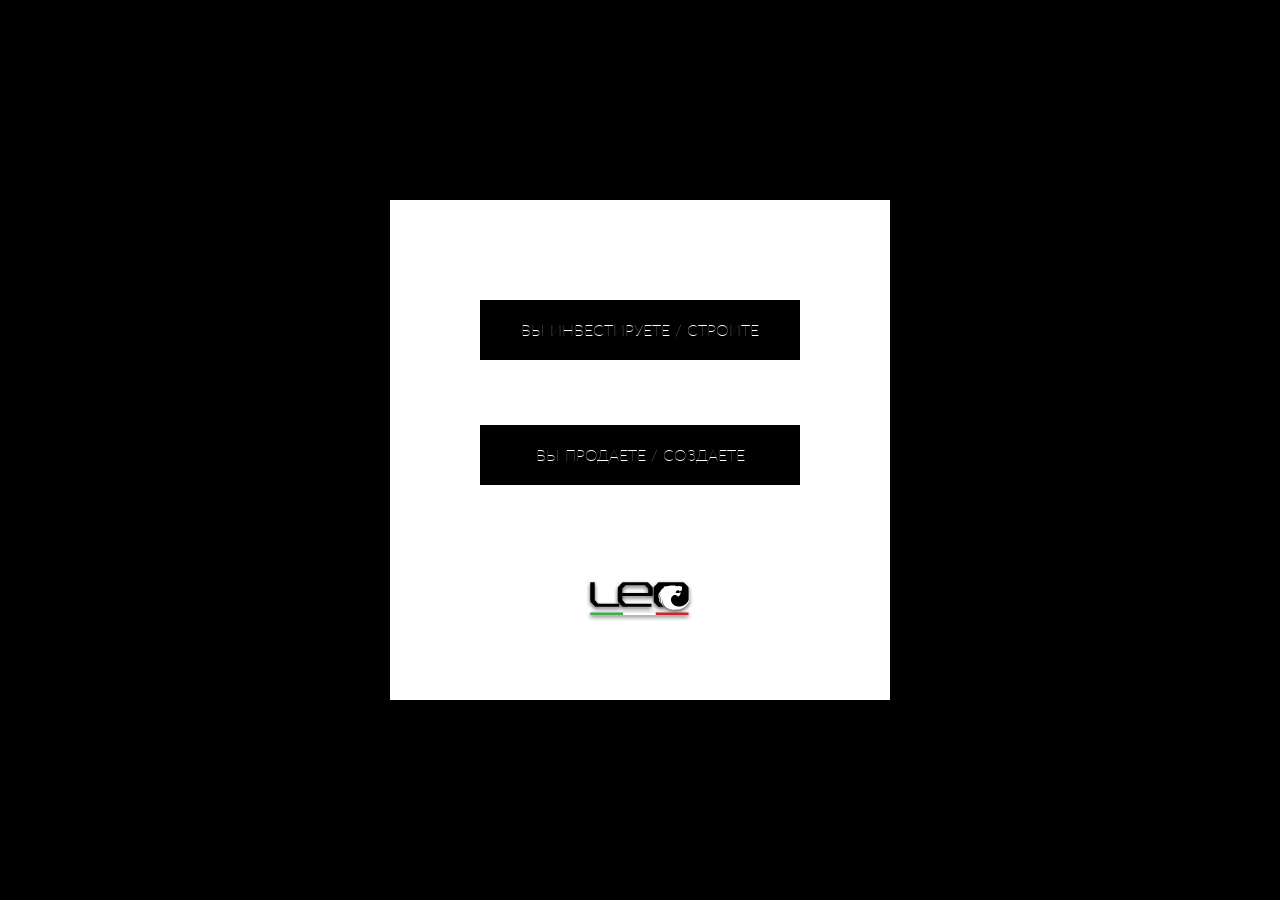
<file: index.html>
<!DOCTYPE html>
<html>
<head lang="en">
    <meta charset="UTF-8">
    <title>Leo</title>
    <link href='http://fonts.googleapis.com/css?family=Lato:100,400' rel='stylesheet' type='text/css'>
    <link href="css/site.css" rel="stylesheet" type="text/css">
    <link href="css/tmp.css" rel="stylesheet" type="text/css">
    <link href="css/intro.css" rel="stylesheet" type="text/css">
    <script type="text/javascript" src="vendor/js/jquery-1.11.1.min.js"></script>

    <script type="text/javascript" src="js/leo.js?v=0.0.1"></script>
    <script type="text/javascript" src="js/data.js?v=0.0.1"></script>
    <script type="text/javascript" src="js/init.js?v=0.0.1"></script>
</head>
<body>
<div class="page">
    <div class="intro-container">
        <div class="intro-content">

            <a href="#" class="block">
                <div>
                    Вы инвестируете / строите
                </div>
            </a>

            <a href="#" class="block">
                <div>
                    Вы продаете / создаете
                </div>
            </a>

            <div class="logo-intro"></div>
        </div>
    </div>
    <div class="imagine">
        Представьте себе<br>
        надежного партнера
    </div>
</div>
<div id="hiddencontent">
    <img src="images/bg.png">
    <img src="images/bg2.png">
</div>
</body>
</html>
</file>
<file: css/site.css>
* {
    padding: 0;
    margin: 0;

}

body {
    font-family: 'Lato', sans-serif;
    background: #000000;
}

#page {
    width: 1200px;
    margin: 0 auto;
    min-height: 900px;
    position: relative;
}

#bg-layer
{
    position: absolute;
    top: 0;
    left: 0;
    right: 0;
    bottom: 0;
    opacity: 0;
}

.intro-container {
    width: 500px;
    height: 500px;
    position: absolute;
    top: 50%;
    left: 50%;
    margin-top: -250px;
    margin-left: -250px;
    background-color: #ffffff;
}

.intro-content {
    width: 320px;
    height: 320px;
    margin: 100px auto;
}

a.block {
    height: 20px;
    text-align: center;
    font-size: 16px;
    color: #fff;
    background-color: #000;
    display: block;
    text-decoration: none;
    text-transform: uppercase;
    margin-bottom: 65px;
    padding: 20px 0;
    font-weight: 100;
}

.logo-intro {
    background: url("../img/logo-intro.png") no-repeat;
    width: 108px;
    height: 41px;
    margin: 95px auto 0;
}

.imagine {
    display: none;
    background: url("../img/logo-intro-big.png") no-repeat bottom center;
    width: 360px;
    height: 180px;
    position: absolute;
    top: 50%;
    left: 50%;
    margin-top: -90px;
    margin-left: -180px;
    color: #fff;
    text-align: center;
    font-size: 25px;
    line-height: 45px;
    font-weight: 100;
}

.navigation-container {
    width: 128px;
    position: absolute;
    margin-left: 15px;
    font-size: 9px;

}

.navigation-container, .navigation-container a {
    color: #ffffff;
}

.categories-title {
    background-color: rgba(0, 0, 0, 0.5);
    text-align: center;
    padding: 10px 0 14px 0;
    text-transform: uppercase;
    margin-bottom: 22px;

}

.categories-title span {
    border-bottom: 1px dashed #ffffff;
}

.category-title{
    text-align: center;
    padding: 38px 0 16px 0;
    text-transform: uppercase;
    color: #ffffff;
    width: 180px;
    position: relative;
    margin: 0 auto;
    font-size: 11px;
    /*background-color: rgba(0, 0, 0, 0.3);*/
    background: url("../img/select-bg.png");
}

.menu {

}

.menu .logo {
    height: 80px;
    background: #231f20 url("../img/logo-menu.png") no-repeat center;
}

.menu .logo,
.menu .item {
    background-color: #231f20;
    margin-bottom: 3px;
}

.menu .item {
    text-align: center;
    padding: 20px 20px;
    text-transform: uppercase;
}

.footer {
    height: 110px;
    width: 1200px;
    margin: 0 auto;
    font-size: 12px;
    color: #ffffff;
    /*font-family: 'Lato Light', sans-serif;*/

}

.footer .copy {
    float: left;
    margin-top: 50px;
    margin-left: 20px;
}

.footer .em {
    float: right;
    height: 25px;
    padding-left: 50px;
    background: url("../img/em.png") no-repeat left 3px;
    text-align: left;
    margin-top: 40px;
    margin-right: 20px;
    line-height: 14px;

}

.footer .em a {
    color: #5eb3d5;
}

.language-switcher {
    width: 92px;
    height: 33px;
    position: absolute;
    /*border: 1px solid #e3e8ed;*/
    border: 2px solid rgba(255, 255, 255, 0.5);

    background-color: rgba(0, 0, 0, 0.3);
    top: 16px;
    text-align: center;
    padding-top: 7px;
    text-transform: uppercase;
    color: #ffffff;
    margin-left: 1085px;
}

.language-switcher span {
    border-bottom: 1px dashed #ffffff;
    font-size: 9px;
}

.language-switcher span a {
    color: inherit;
    text-decoration: none;
}

.product-selector-container
{
    padding-top: 7px;
}

.product-selector
{
    /*border: 1px solid #000000;*/
    margin: 0 auto;
    position: relative;
    display: block;

    -webkit-appearance: none;
    -moz-appearance: none;
    appearance: none;

    border-radius: 0;
    padding-left: 20px;
    outline: none;
    background: url("../img/select-bg-big.png");
    width: 212px;
    height: 35px;
    /*border: 1px solid #000000;*/
    cursor: pointer;
    text-align: center;
    color: #ffffff;
    font-size: 13px;
}


#contentFrameWrapper{
    padding: 8px;
    width: 584px;
    background-color: rgba(0,0,0,0.5);
    position: absolute;
    top: 220px;
    right: 0;
    display: none;
}

#contentFrameWrapper #contentFrame
{
    color: #ffffff;
    background-color: rgba(0,0,0,0.5);
}

#contentFrameWrapper #contentFrame #contentContainer
{
    width: 385px;
    padding-left: 30px;
    padding-top: 60px;
}

#contentFrameWrapper #contentFrame #contentContainer #title
{
    text-transform: uppercase;
    font-size: 22px;
}

#contentFrameWrapper #contentFrame #contentContainer #text
{
    font-size: 13px;
    padding-top: 20px;
    line-height: 22px;
    padding-bottom: 50px;
}

#hiddencontent{
    display: none;
}
</file>
<file: css/tmp.css>
.intro-container {
    /*display: none;*/
}

.imagine {
    /*border: 1px dashed #555;*/
}
</file>
<file: css/intro.css>
body {
    font-family: 'Lato', sans-serif;
    background: #000000;

}

.page
{
    background-image: none !important;
}
</file>
